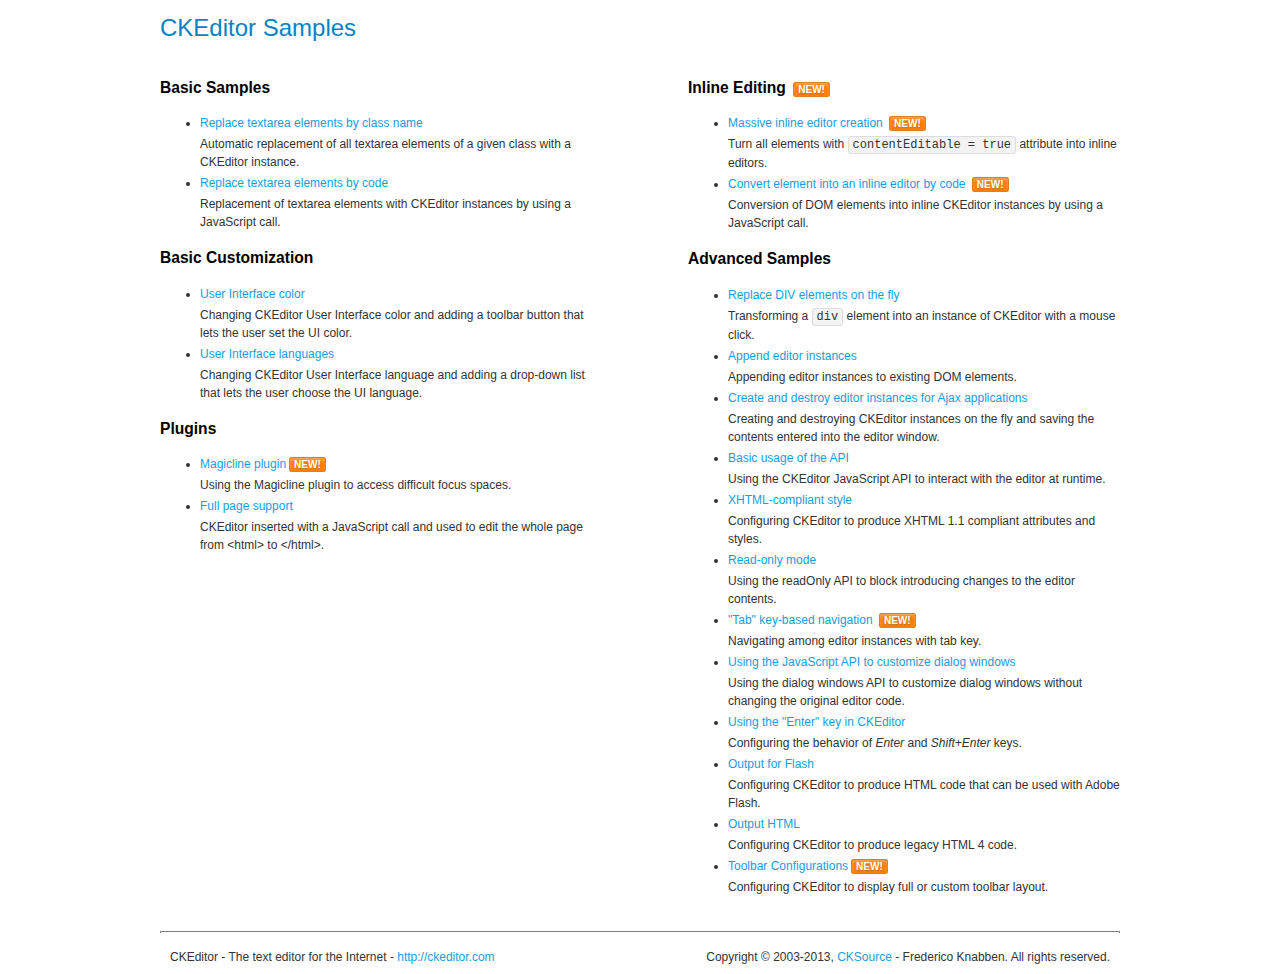
<file: theme/assets/ckeditor/samples/index.html>
<!DOCTYPE html>
<!--
Copyright (c) 2003-2013, CKSource - Frederico Knabben. All rights reserved.
For licensing, see LICENSE.html or http://ckeditor.com/license
-->
<html>
<head>
	<title>CKEditor Samples</title>
	<meta charset="utf-8">
	<link rel="stylesheet" href="sample.css">
</head>
<body>
	<h1 class="samples">
		CKEditor Samples
	</h1>
	<div class="twoColumns">
		<div class="twoColumnsLeft">
			<h2 class="samples">
				Basic Samples
			</h2>
			<dl class="samples">
				<dt><a class="samples" href="replacebyclass.html">Replace textarea elements by class name</a></dt>
				<dd>Automatic replacement of all textarea elements of a given class with a CKEditor instance.</dd>

				<dt><a class="samples" href="replacebycode.html">Replace textarea elements by code</a></dt>
				<dd>Replacement of textarea elements with CKEditor instances by using a JavaScript call.</dd>
			</dl>

			<h2 class="samples">
				Basic Customization
			</h2>
			<dl class="samples">
				<dt><a class="samples" href="uicolor.html">User Interface color</a></dt>
				<dd>Changing CKEditor User Interface color and adding a toolbar button that lets the user set the UI color.</dd>

				<dt><a class="samples" href="uilanguages.html">User Interface languages</a></dt>
				<dd>Changing CKEditor User Interface language and adding a drop-down list that lets the user choose the UI language.</dd>
			</dl>


			<h2 class="samples">Plugins</h2>
<dl class="samples">
<dt><a class="samples" href="plugins/magicline/magicline.html">Magicline plugin</a><span class="new">New!</span></dt>
<dd>Using the Magicline plugin to access difficult focus spaces.</dd>

<dt><a class="samples" href="plugins/wysiwygarea/fullpage.html">Full page support</a></dt>
<dd>CKEditor inserted with a JavaScript call and used to edit the whole page from &lt;html&gt; to &lt;/html&gt;.</dd>
</dl>
		</div>
		<div class="twoColumnsRight">
			<h2 class="samples">
				Inline Editing <span class="new">New!</span>
			</h2>
			<dl class="samples">
				<dt><a class="samples" href="inlineall.html">Massive inline editor creation</a> <span class="new">New!</span></dt>
				<dd>Turn all elements with <code>contentEditable = true</code> attribute into inline editors.</dd>

				<dt><a class="samples" href="inlinebycode.html">Convert element into an inline editor by code</a> <span class="new">New!</span></dt>
				<dd>Conversion of DOM elements into inline CKEditor instances by using a JavaScript call.</dd>

				
			</dl>

			<h2 class="samples">
				Advanced Samples
			</h2>
			<dl class="samples">
				<dt><a class="samples" href="divreplace.html">Replace DIV elements on the fly</a></dt>
				<dd>Transforming a <code>div</code> element into an instance of CKEditor with a mouse click.</dd>

				<dt><a class="samples" href="appendto.html">Append editor instances</a></dt>
				<dd>Appending editor instances to existing DOM elements.</dd>

				<dt><a class="samples" href="ajax.html">Create and destroy editor instances for Ajax applications</a></dt>
				<dd>Creating and destroying CKEditor instances on the fly and saving the contents entered into the editor window.</dd>

				<dt><a class="samples" href="api.html">Basic usage of the API</a></dt>
				<dd>Using the CKEditor JavaScript API to interact with the editor at runtime.</dd>

				<dt><a class="samples" href="xhtmlstyle.html">XHTML-compliant style</a></dt>
				<dd>Configuring CKEditor to produce XHTML 1.1 compliant attributes and styles.</dd>

				<dt><a class="samples" href="readonly.html">Read-only mode</a></dt>
				<dd>Using the readOnly API to block introducing changes to the editor contents.</dd>

				<dt><a class="samples" href="tabindex.html">"Tab" key-based navigation</a> <span class="new">New!</span></dt>
				<dd>Navigating among editor instances with tab key.</dd>


				
<dt><a class="samples" href="plugins/dialog/dialog.html">Using the JavaScript API to customize dialog windows</a></dt>
<dd>Using the dialog windows API to customize dialog windows without changing the original editor code.</dd>

<dt><a class="samples" href="plugins/enterkey/enterkey.html">Using the &quot;Enter&quot; key in CKEditor</a></dt>
<dd>Configuring the behavior of <em>Enter</em> and <em>Shift+Enter</em> keys.</dd>

<dt><a class="samples" href="plugins/htmlwriter/outputforflash.html">Output for Flash</a></dt>
<dd>Configuring CKEditor to produce HTML code that can be used with Adobe Flash.</dd>

<dt><a class="samples" href="plugins/htmlwriter/outputhtml.html">Output HTML</a></dt>
<dd>Configuring CKEditor to produce legacy HTML 4 code.</dd>

<dt><a class="samples" href="plugins/toolbar/toolbar.html">Toolbar Configurations</a><span class="new">New!</span></dt>
<dd>Configuring CKEditor to display full or custom toolbar layout.</dd>

			</dl>
		</div>
	</div>
	<div id="footer">
		<hr>
		<p>
			CKEditor - The text editor for the Internet - <a class="samples" href="http://ckeditor.com/">http://ckeditor.com</a>
		</p>
		<p id="copy">
			Copyright &copy; 2003-2013, <a class="samples" href="http://cksource.com/">CKSource</a> - Frederico Knabben. All rights reserved.
		</p>
	</div>
</body>
</html>
</file>
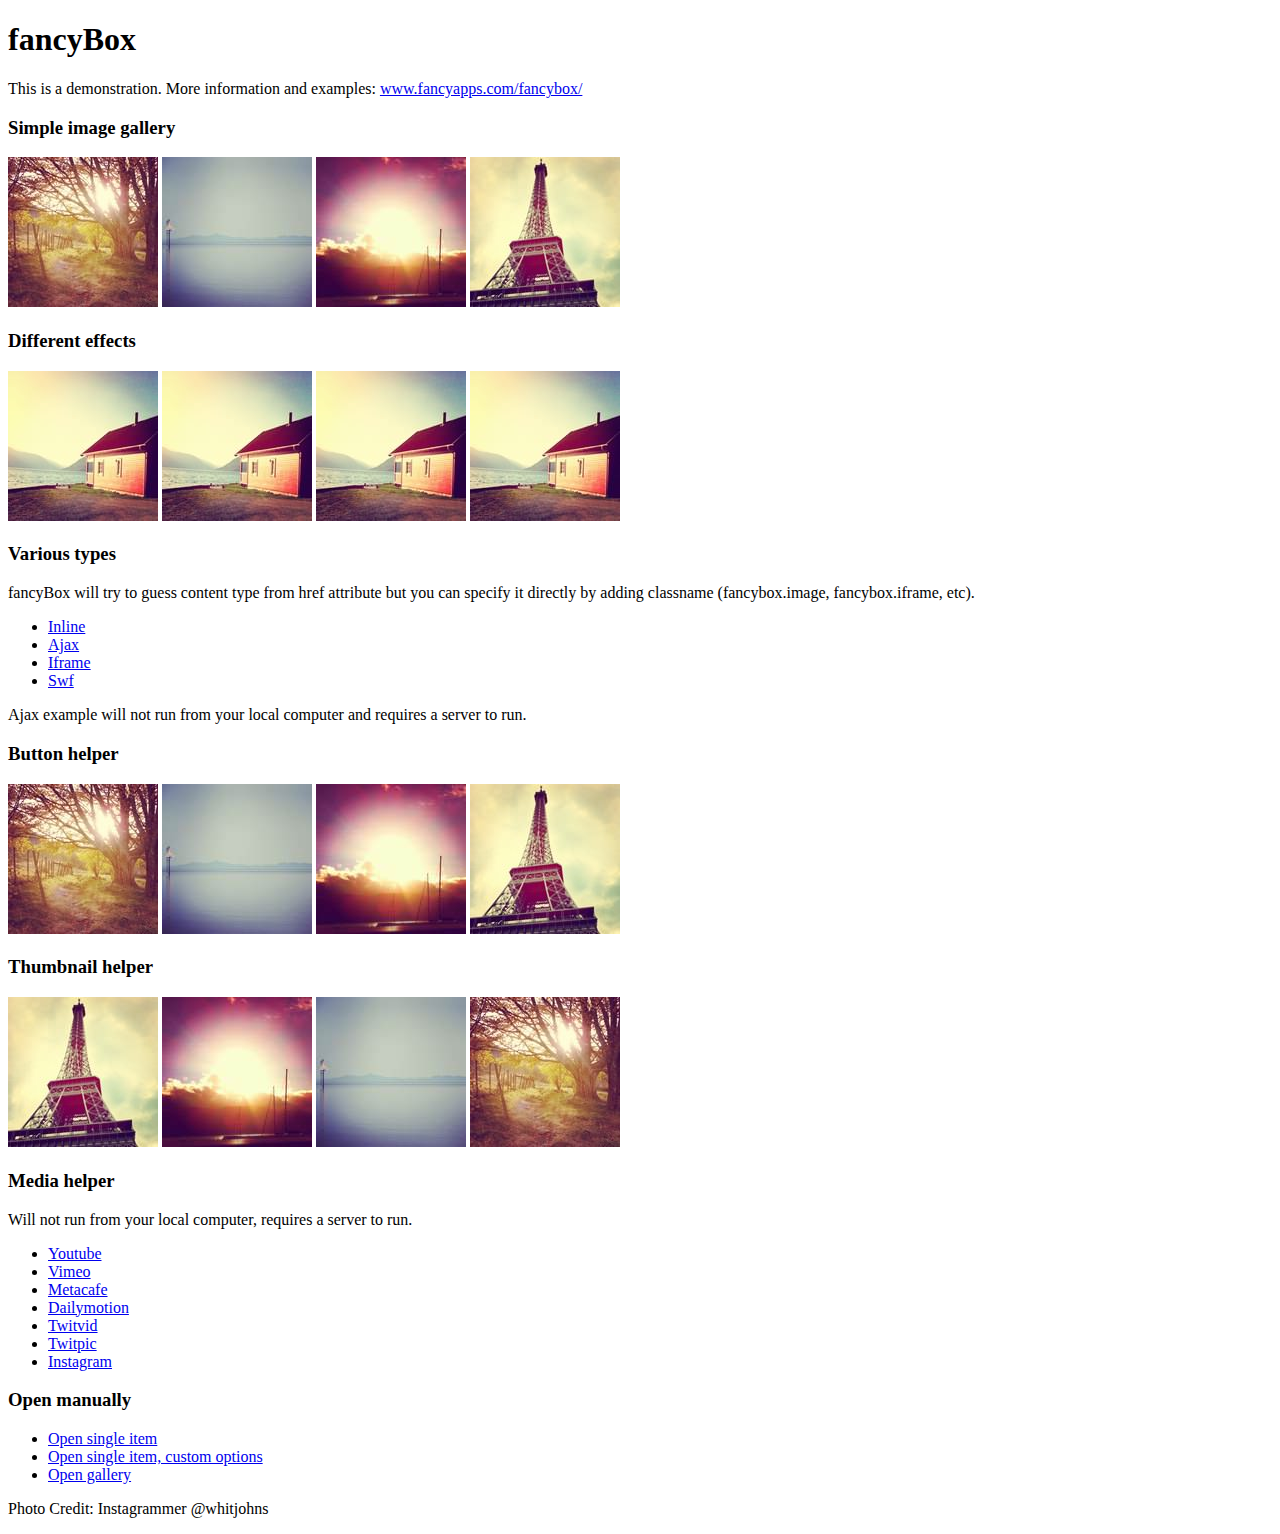
<file: theme/assets/fancybox/demo/index.html>
<!DOCTYPE html>
<html>
<head>
	<title>fancyBox - Fancy jQuery Lightbox Alternative | Demonstration</title>
	<meta http-equiv="Content-Type" content="text/html; charset=UTF-8" />

	<!-- Add jQuery library -->
	<script type="text/javascript" src="../lib/jquery-1.8.2.min.js"></script>

	<!-- Add mousewheel plugin (this is optional) -->
	<script type="text/javascript" src="../lib/jquery.mousewheel-3.0.6.pack.js"></script>

	<!-- Add fancyBox main JS and CSS files -->
	<script type="text/javascript" src="../source/jquery.fancybox.js?v=2.1.3"></script>
	<link rel="stylesheet" type="text/css" href="../source/jquery.fancybox.css?v=2.1.2" media="screen" />

	<!-- Add Button helper (this is optional) -->
	<link rel="stylesheet" type="text/css" href="../source/helpers/jquery.fancybox-buttons.css?v=1.0.5" />
	<script type="text/javascript" src="../source/helpers/jquery.fancybox-buttons.js?v=1.0.5"></script>

	<!-- Add Thumbnail helper (this is optional) -->
	<link rel="stylesheet" type="text/css" href="../source/helpers/jquery.fancybox-thumbs.css?v=1.0.7" />
	<script type="text/javascript" src="../source/helpers/jquery.fancybox-thumbs.js?v=1.0.7"></script>

	<!-- Add Media helper (this is optional) -->
	<script type="text/javascript" src="../source/helpers/jquery.fancybox-media.js?v=1.0.5"></script>

	<script type="text/javascript">
		$(document).ready(function() {
			/*
			 *  Simple image gallery. Uses default settings
			 */

			$('.fancybox').fancybox();

			/*
			 *  Different effects
			 */

			// Change title type, overlay closing speed
			$(".fancybox-effects-a").fancybox({
				helpers: {
					title : {
						type : 'outside'
					},
					overlay : {
						speedOut : 0
					}
				}
			});

			// Disable opening and closing animations, change title type
			$(".fancybox-effects-b").fancybox({
				openEffect  : 'none',
				closeEffect	: 'none',

				helpers : {
					title : {
						type : 'over'
					}
				}
			});

			// Set custom style, close if clicked, change title type and overlay color
			$(".fancybox-effects-c").fancybox({
				wrapCSS    : 'fancybox-custom',
				closeClick : true,

				openEffect : 'none',

				helpers : {
					title : {
						type : 'inside'
					},
					overlay : {
						css : {
							'background' : 'rgba(238,238,238,0.85)'
						}
					}
				}
			});

			// Remove padding, set opening and closing animations, close if clicked and disable overlay
			$(".fancybox-effects-d").fancybox({
				padding: 0,

				openEffect : 'elastic',
				openSpeed  : 150,

				closeEffect : 'elastic',
				closeSpeed  : 150,

				closeClick : true,

				helpers : {
					overlay : null
				}
			});

			/*
			 *  Button helper. Disable animations, hide close button, change title type and content
			 */

			$('.fancybox-buttons').fancybox({
				openEffect  : 'none',
				closeEffect : 'none',

				prevEffect : 'none',
				nextEffect : 'none',

				closeBtn  : false,

				helpers : {
					title : {
						type : 'inside'
					},
					buttons	: {}
				},

				afterLoad : function() {
					this.title = 'Image ' + (this.index + 1) + ' of ' + this.group.length + (this.title ? ' - ' + this.title : '');
				}
			});


			/*
			 *  Thumbnail helper. Disable animations, hide close button, arrows and slide to next gallery item if clicked
			 */

			$('.fancybox-thumbs').fancybox({
				prevEffect : 'none',
				nextEffect : 'none',

				closeBtn  : false,
				arrows    : false,
				nextClick : true,

				helpers : {
					thumbs : {
						width  : 50,
						height : 50
					}
				}
			});

			/*
			 *  Media helper. Group items, disable animations, hide arrows, enable media and button helpers.
			*/
			$('.fancybox-media')
				.attr('rel', 'media-gallery')
				.fancybox({
					openEffect : 'none',
					closeEffect : 'none',
					prevEffect : 'none',
					nextEffect : 'none',

					arrows : false,
					helpers : {
						media : {},
						buttons : {}
					}
				});

			/*
			 *  Open manually
			 */

			$("#fancybox-manual-a").click(function() {
				$.fancybox.open('1_b.jpg');
			});

			$("#fancybox-manual-b").click(function() {
				$.fancybox.open({
					href : 'iframe.html',
					type : 'iframe',
					padding : 5
				});
			});

			$("#fancybox-manual-c").click(function() {
				$.fancybox.open([
					{
						href : '1_b.jpg',
						title : 'My title'
					}, {
						href : '2_b.jpg',
						title : '2nd title'
					}, {
						href : '3_b.jpg'
					}
				], {
					helpers : {
						thumbs : {
							width: 75,
							height: 50
						}
					}
				});
			});


		});
	</script>
	<style type="text/css">
		.fancybox-custom .fancybox-skin {
			box-shadow: 0 0 50px #222;
		}
	</style>
</head>
<body>
	<h1>fancyBox</h1>

	<p>This is a demonstration. More information and examples: <a href="http://fancyapps.com/fancybox/">www.fancyapps.com/fancybox/</a></p>

	<h3>Simple image gallery</h3>
	<p>
		<a class="fancybox" href="1_b.jpg" data-fancybox-group="gallery" title="Lorem ipsum dolor sit amet"><img src="1_s.jpg" alt="" /></a>

		<a class="fancybox" href="2_b.jpg" data-fancybox-group="gallery" title="Etiam quis mi eu elit temp"><img src="2_s.jpg" alt="" /></a>

		<a class="fancybox" href="3_b.jpg" data-fancybox-group="gallery" title="Cras neque mi, semper leon"><img src="3_s.jpg" alt="" /></a>

		<a class="fancybox" href="4_b.jpg" data-fancybox-group="gallery" title="Sed vel sapien vel sem uno"><img src="4_s.jpg" alt="" /></a>
	</p>

	<h3>Different effects</h3>
	<p>
		<a class="fancybox-effects-a" href="5_b.jpg" title="Lorem ipsum dolor sit amet, consectetur adipiscing elit"><img src="5_s.jpg" alt="" /></a>

		<a class="fancybox-effects-b" href="5_b.jpg" title="Lorem ipsum dolor sit amet, consectetur adipiscing elit"><img src="5_s.jpg" alt="" /></a>

		<a class="fancybox-effects-c" href="5_b.jpg" title="Lorem ipsum dolor sit amet, consectetur adipiscing elit"><img src="5_s.jpg" alt="" /></a>

		<a class="fancybox-effects-d" href="5_b.jpg" title="Lorem ipsum dolor sit amet, consectetur adipiscing elit"><img src="5_s.jpg" alt="" /></a>
	</p>

	<h3>Various types</h3>
	<p>
		fancyBox will try to guess content type from href attribute but you can specify it directly by adding classname (fancybox.image, fancybox.iframe, etc).
	</p>
	<ul>
		<li><a class="fancybox" href="#inline1" title="Lorem ipsum dolor sit amet">Inline</a></li>
		<li><a class="fancybox fancybox.ajax" href="ajax.txt">Ajax</a></li>
		<li><a class="fancybox fancybox.iframe" href="iframe.html">Iframe</a></li>
		<li><a class="fancybox" href="http://www.adobe.com/jp/events/cs3_web_edition_tour/swfs/perform.swf">Swf</a></li>
	</ul>

	<div id="inline1" style="width:400px;display: none;">
		<h3>Etiam quis mi eu elit</h3>
		<p>
			Lorem ipsum dolor sit amet, consectetur adipiscing elit. Etiam quis mi eu elit tempor facilisis id et neque. Nulla sit amet sem sapien. Vestibulum imperdiet porta ante ac ornare. Nulla et lorem eu nibh adipiscing ultricies nec at lacus. Cras laoreet ultricies sem, at blandit mi eleifend aliquam. Nunc enim ipsum, vehicula non pretium varius, cursus ac tortor. Vivamus fringilla congue laoreet. Quisque ultrices sodales orci, quis rhoncus justo auctor in. Phasellus dui eros, bibendum eu feugiat ornare, faucibus eu mi. Nunc aliquet tempus sem, id aliquam diam varius ac. Maecenas nisl nunc, molestie vitae eleifend vel, iaculis sed magna. Aenean tempus lacus vitae orci posuere porttitor eget non felis. Donec lectus elit, aliquam nec eleifend sit amet, vestibulum sed nunc.
		</p>
	</div>

	<p>
		Ajax example will not run from your local computer and requires a server to run.
	</p>

	<h3>Button helper</h3>
	<p>
		<a class="fancybox-buttons" data-fancybox-group="button" href="1_b.jpg"><img src="1_s.jpg" alt="" /></a>

		<a class="fancybox-buttons" data-fancybox-group="button" href="2_b.jpg"><img src="2_s.jpg" alt="" /></a>

		<a class="fancybox-buttons" data-fancybox-group="button" href="3_b.jpg"><img src="3_s.jpg" alt="" /></a>

		<a class="fancybox-buttons" data-fancybox-group="button" href="4_b.jpg"><img src="4_s.jpg" alt="" /></a>
	</p>

	<h3>Thumbnail helper</h3>
	<p>
		<a class="fancybox-thumbs" data-fancybox-group="thumb" href="4_b.jpg"><img src="4_s.jpg" alt="" /></a>

		<a class="fancybox-thumbs" data-fancybox-group="thumb" href="3_b.jpg"><img src="3_s.jpg" alt="" /></a>

		<a class="fancybox-thumbs" data-fancybox-group="thumb" href="2_b.jpg"><img src="2_s.jpg" alt="" /></a>

		<a class="fancybox-thumbs" data-fancybox-group="thumb" href="1_b.jpg"><img src="1_s.jpg" alt="" /></a>
	</p>

	<h3>Media helper</h3>
	<p>
		Will not run from your local computer, requires a server to run.
	</p>

	<ul>
		<li><a class="fancybox-media" href="http://www.youtube.com/watch?v=opj24KnzrWo">Youtube</a></li>
		<li><a class="fancybox-media" href="http://vimeo.com/25634903">Vimeo</a></li>
		<li><a class="fancybox-media" href="http://www.metacafe.com/watch/7635964/">Metacafe</a></li>
		<li><a class="fancybox-media" href="http://www.dailymotion.com/video/xoeylt_electric-guest-this-head-i-hold_music">Dailymotion</a></li>
		<li><a class="fancybox-media" href="http://twitvid.com/QY7MD">Twitvid</a></li>
		<li><a class="fancybox-media" href="http://twitpic.com/7p93st">Twitpic</a></li>
		<li><a class="fancybox-media" href="http://instagr.am/p/IejkuUGxQn">Instagram</a></li>
	</ul>

	<h3>Open manually</h3>
	<ul>
		<li><a id="fancybox-manual-a" href="javascript:;">Open single item</a></li>
		<li><a id="fancybox-manual-b" href="javascript:;">Open single item, custom options</a></li>
		<li><a id="fancybox-manual-c" href="javascript:;">Open gallery</a></li>
	</ul>

	<p>
		Photo Credit: Instagrammer @whitjohns
	</p>
</body>
</html>
</file>
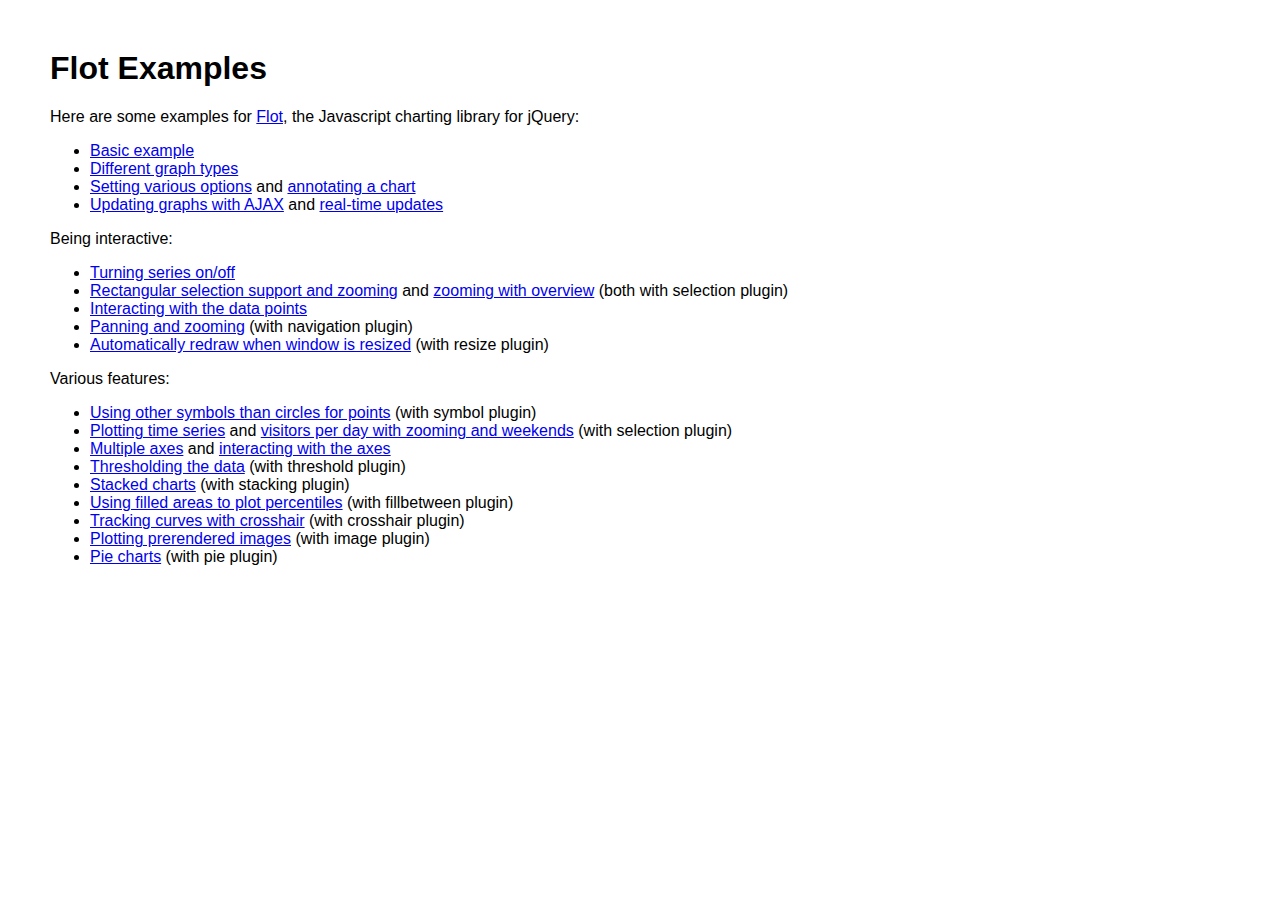
<file: theme/assets/flot/examples/index.html>
<!DOCTYPE HTML PUBLIC "-//W3C//DTD HTML 4.01 Transitional//EN" "http://www.w3.org/TR/html4/loose.dtd">
<html>
 <head>
    <meta http-equiv="Content-Type" content="text/html; charset=utf-8">
    <title>Flot Examples</title>
    <link href="layout.css" rel="stylesheet" type="text/css">
 </head>
 <body>
    <h1>Flot Examples</h1>

    <p>Here are some examples for <a href="http://code.google.com/p/flot/">Flot</a>, the Javascript charting library for jQuery:</p>

    <ul>
      <li><a href="basic.html">Basic example</a></li>
      <li><a href="graph-types.html">Different graph types</a></li>
      <li><a href="setting-options.html">Setting various options</a> and <a href="annotating.html">annotating a chart</a></li>
      <li><a href="ajax.html">Updating graphs with AJAX</a> and <a href="realtime.html">real-time updates</a></li>
    </ul>

    <p>Being interactive:</p>
    
    <ul>
      <li><a href="turning-series.html">Turning series on/off</a></li>
      <li><a href="selection.html">Rectangular selection support and zooming</a> and <a href="zooming.html">zooming with overview</a> (both with selection plugin)</li>
      <li><a href="interacting.html">Interacting with the data points</a></li>
      <li><a href="navigate.html">Panning and zooming</a> (with navigation plugin)</li>
      <li><a href="resize.html">Automatically redraw when window is resized</a> (with resize plugin)</li>
    </ul>

    <p>Various features:</p>
    
    <ul>
      <li><a href="symbols.html">Using other symbols than circles for points</a> (with symbol plugin)</li>
      <li><a href="time.html">Plotting time series</a> and <a href="visitors.html">visitors per day with zooming and weekends</a> (with selection plugin)</li>
      <li><a href="multiple-axes.html">Multiple axes</a> and <a href="interacting-axes.html">interacting with the axes</a></li>
      <li><a href="thresholding.html">Thresholding the data</a> (with threshold plugin)</li>
      <li><a href="stacking.html">Stacked charts</a> (with stacking plugin)</li>
      <li><a href="percentiles.html">Using filled areas to plot percentiles</a> (with fillbetween plugin)</li>
      <li><a href="tracking.html">Tracking curves with crosshair</a> (with crosshair plugin)</li>
      <li><a href="image.html">Plotting prerendered images</a> (with image plugin)</li>
      <li><a href="pie.html">Pie charts</a> (with pie plugin)</li>
    </ul>
 </body>
</html>
</file>
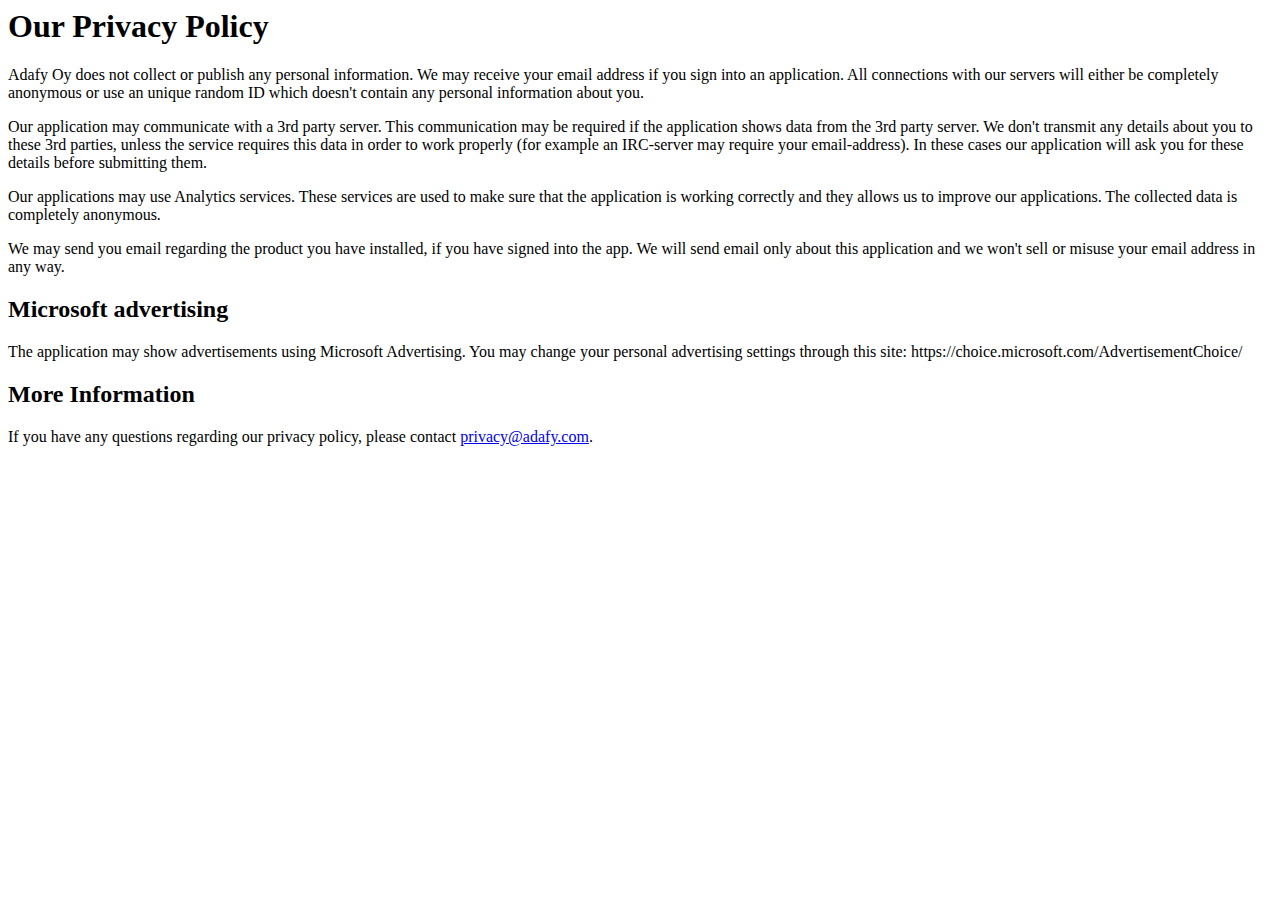
<file: privacy.html>
<html>
<head>
	<title>Adafy Oy Privacy Policy</title>
</head>
<body>
	<h1>Our Privacy Policy</h1>

	<p>Adafy Oy does not collect or publish any personal information. We may receive your email address if you sign into an application. All connections with our servers will either be completely anonymous or use an unique random ID which doesn't contain any personal information about you.</p>

	<p>Our application may communicate with a 3rd party server. This communication may be required if the application shows data from the 3rd party server. We don't transmit any details about you to these 3rd parties, unless the service requires this data in order to work properly (for example an IRC-server may require your email-address). In these cases our application will ask you for these details before submitting them.</p>

	<p>Our applications may use Analytics services. These services are used to make sure that the application is working correctly and they allows us to improve our applications. The collected data is completely anonymous.</p>

	<p>We may send you email regarding the product you have installed, if you have signed into the app. We will send email only about this application and we won't sell or misuse your email address in any way.</p>
	
	<h2>Microsoft advertising</h2>
	
	<p>The application may show advertisements using Microsoft Advertising. You may change your personal advertising settings through this site: https://choice.microsoft.com/AdvertisementChoice/</p>
	
	<h2>More Information</h2>

	If you have any questions regarding our privacy policy, please contact <a href="mailto:privacy@adafy.com">privacy@adafy.com</a>.
</body>	
</html>
</file>
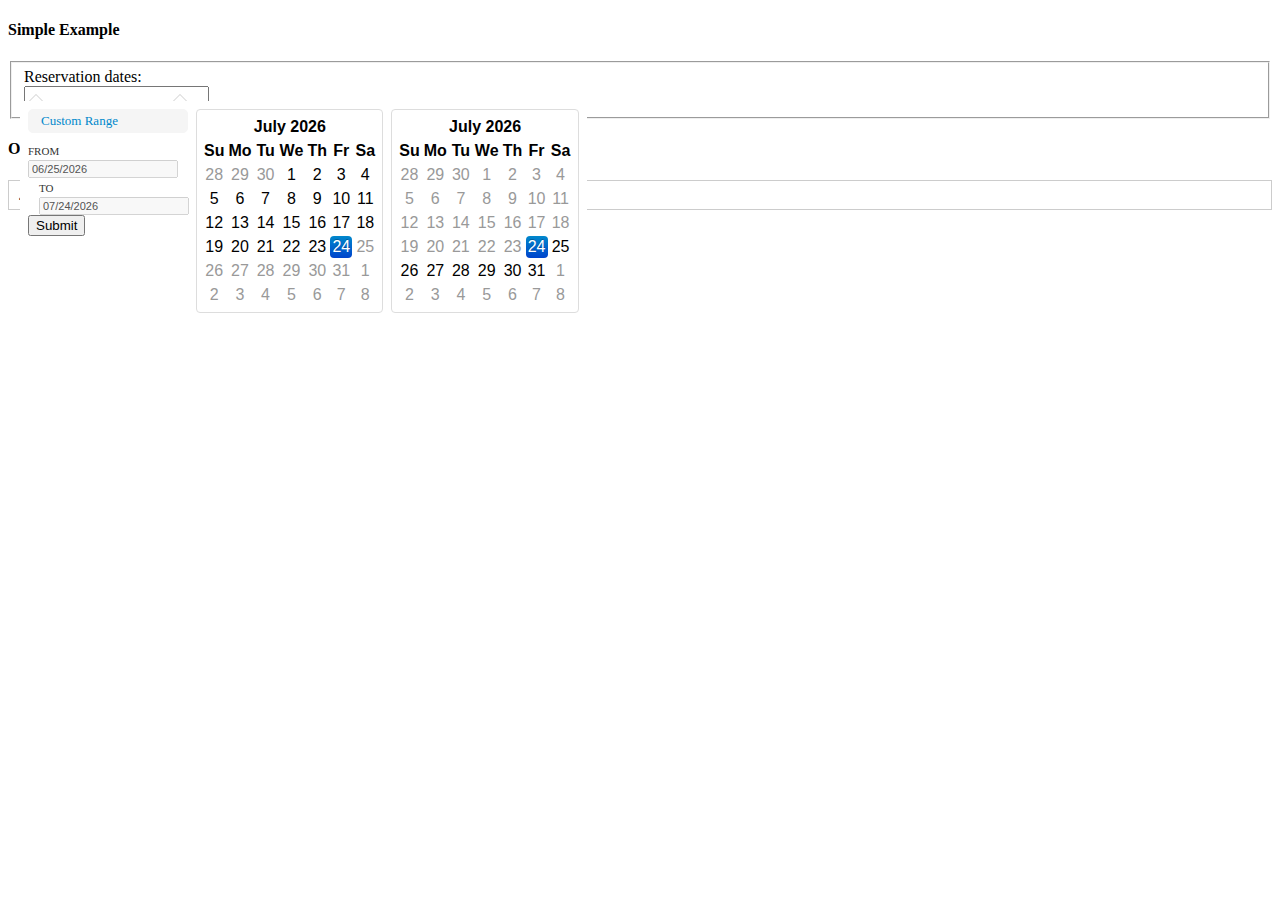
<file: theme/assets/bootstrap-daterangepicker/examples.html>
<!DOCTYPE html>
<html dir="ltr" lang="en-US">
   <head>
      <meta charset="UTF-8" />
      <title>A date range picker for Twitter Bootstrap</title>
      <link rel="stylesheet" type="text/css" media="all" href="http://twitter.github.com/bootstrap/assets/css/bootstrap.css" />
      <link rel="stylesheet" type="text/css" media="all" href="daterangepicker.css" />
      <script type="text/javascript" src="https://ajax.googleapis.com/ajax/libs/jquery/1.8.1/jquery.min.js"></script>
      <script type="text/javascript" src="date.js"></script>
      <script type="text/javascript" src="daterangepicker.js"></script>
   </head>
   <body>

      <div class="container">
         <div class="span12">

            <h4>Simple Example</h4>
            <div class="well">

               <form class="form-horizontal">
                 <fieldset>
                  <div class="control-group">
                    <label class="control-label" for="reservation">Reservation dates:</label>
                    <div class="controls">
                     <div class="input-prepend">
                       <span class="add-on"><i class="icon-calendar"></i></span><input type="text" name="reservation" id="reservation" />
                     </div>
                    </div>
                  </div>
                 </fieldset>
               </form>

               <script type="text/javascript">
               $(document).ready(function() {
                  $('#reservation').daterangepicker();
               });
               </script>

            </div>

            <h4>Options Usage Example</h4>

            <div class="well">

               <div id="reportrange" class="pull-right" style="background: #fff; cursor: pointer; padding: 5px 10px; border: 1px solid #ccc">
                  <i class="icon-calendar icon-large"></i>
                  <span></span> <b class="caret" style="margin-top: 8px"></b>
               </div>

               <script type="text/javascript">
               $(document).ready(function() {
                  $('#reportrange').daterangepicker(
                     {
                        ranges: {
                           'Today': ['today', 'today'],
                           'Yesterday': ['yesterday', 'yesterday'],
                           'Last 7 Days': [Date.today().add({ days: -6 }), 'today'],
                           'Last 30 Days': [Date.today().add({ days: -29 }), 'today'],
                           'This Month': [Date.today().moveToFirstDayOfMonth(), Date.today().moveToLastDayOfMonth()],
                           'Last Month': [Date.today().moveToFirstDayOfMonth().add({ months: -1 }), Date.today().moveToFirstDayOfMonth().add({ days: -1 })]
                        },
                        opens: 'left',
                        format: 'MM/dd/yyyy',
                        separator: ' to ',
                        startDate: Date.today().add({ days: -29 }),
                        endDate: Date.today(),
                        minDate: '01/01/2012',
                        maxDate: '12/31/2013',
                        locale: {
                            applyLabel: 'Submit',
                            fromLabel: 'From',
                            toLabel: 'To',
                            customRangeLabel: 'Custom Range',
                            daysOfWeek: ['Su', 'Mo', 'Tu', 'We', 'Th', 'Fr','Sa'],
                            monthNames: ['January', 'February', 'March', 'April', 'May', 'June', 'July', 'August', 'September', 'October', 'November', 'December'],
                            firstDay: 1
                        },
                        showWeekNumbers: true,
                        buttonClasses: ['btn-danger']
                     }, 
                     function(start, end) {
                        $('#reportrange span').html(start.toString('MMMM d, yyyy') + ' - ' + end.toString('MMMM d, yyyy'));
                     }
                  );

                  //Set the initial state of the picker label
                  $('#reportrange span').html(Date.today().add({ days: -29 }).toString('MMMM d, yyyy') + ' - ' + Date.today().toString('MMMM d, yyyy'));

               });
               </script>

            </div>

         </div>
      </div>

   </body>
</html>
</file>
<file: theme/assets/ckeditor/samples/sample.css>
/*
Copyright (c) 2003-2013, CKSource - Frederico Knabben. All rights reserved.
For licensing, see LICENSE.html or http://ckeditor.com/license
*/

html, body, h1, h2, h3, h4, h5, h6, div, span, blockquote, p, address, form, fieldset, img, ul, ol, dl, dt, dd, li, hr, table, td, th, strong, em, sup, sub, dfn, ins, del, q, cite, var, samp, code, kbd, tt, pre
{
	line-height: 1.5em;
}

body
{
	padding: 10px 30px;
}

input, textarea, select, option, optgroup, button, td, th
{
	font-size: 100%;
}

pre, code, kbd, samp, tt
{
	font-family: monospace,monospace;
	font-size: 1em;
}

body {
    width: 960px;
    margin: 0 auto;
}

code
{
	background: #f3f3f3;
	border: 1px solid #ddd;
	padding: 1px 4px;

	-moz-border-radius: 3px;
	-webkit-border-radius: 3px;
	border-radius: 3px;
}

.new
{
	background: #FF7E00;
	border: 1px solid #DA8028;
	color: #fff;
	font-size: 10px;
	font-weight: bold;
	padding: 1px 4px;
	text-shadow: 0 1px 0 #C97626;
	text-transform: uppercase;
	margin: 0 0 0 3px;

	-moz-border-radius: 3px;
	-webkit-border-radius: 3px;
	border-radius: 3px;

	-moz-box-shadow: 0 2px 3px 0 #FFA54E inset;
	-webkit-box-shadow: 0 2px 3px 0 #FFA54E inset;
	box-shadow: 0 2px 3px 0 #FFA54E inset;
}

h1.samples
{
	color: #0782C1;
	font-size: 200%;
	font-weight: normal;
	margin: 0;
	padding: 0;
}

h1.samples a
{
	color: #0782C1;
	text-decoration: none;
	border-bottom: 1px dotted #0782C1;
}

.samples a:hover
{
	border-bottom: 1px dotted #0782C1;
}

h2.samples
{
	color: #000000;
	font-size: 130%;
	margin: 15px 0 0 0;
	padding: 0;
}

p, blockquote, address, form, pre, dl, h1.samples, h2.samples
{
	margin-bottom: 15px;
}

ul.samples
{
	margin-bottom: 15px;
}

.clear
{
	clear: both;
}

fieldset
{
	margin: 0;
	padding: 10px;
}

body, input, textarea
{
	color: #333333;
	font-family: Arial, Helvetica, sans-serif;
}

body
{
	font-size: 75%;
}

a.samples
{
	color: #189DE1;
	text-decoration: none;
}

form
{
	margin: 0;
	padding: 0;
}

pre.samples
{
	background-color: #F7F7F7;
	border: 1px solid #D7D7D7;
	overflow: auto;
	padding: 0.25em;
	white-space: pre-wrap; /* CSS 2.1 */
	word-wrap: break-word; /* IE7 */
	-moz-tab-size: 4;
	-o-tab-size: 4;
	-webkit-tab-size: 4;
	tab-size: 4;
}

#footer
{
	clear: both;
	padding-top: 10px;
}

#footer hr
{
	margin: 10px 0 15px 0;
	height: 1px;
	border: solid 1px gray;
	border-bottom: none;
}

#footer p
{
	margin: 0 10px 10px 10px;
	float: left;
}

#footer #copy
{
	float: right;
}

#outputSample
{
	width: 100%;
	table-layout: fixed;
}

#outputSample thead th
{
	color: #dddddd;
	background-color: #999999;
	padding: 4px;
	white-space: nowrap;
}

#outputSample tbody th
{
	vertical-align: top;
	text-align: left;
}

#outputSample pre
{
	margin: 0;
	padding: 0;
}

.description
{
	border: 1px dotted #B7B7B7;
	margin-bottom: 10px;
	padding: 10px 10px 0;
	overflow: hidden;
}

label
{
	display: block;
	margin-bottom: 6px;
}

/**
 *	CKEditor editables are automatically set with the "cke_editable" class
 *	plus cke_editable_(inline|themed) depending on the editor type.
 */

/* Style a bit the inline editables. */
.cke_editable.cke_editable_inline
{
	cursor: pointer;
}

/* Once an editable element gets focused, the "cke_focus" class is
   added to it, so we can style it differently. */
.cke_editable.cke_editable_inline.cke_focus
{
	box-shadow: inset 0px 0px 20px 3px #ddd, inset 0 0 1px #000;
	outline: none;
	background: #eee;
	cursor: text;
}

/* Avoid pre-formatted overflows inline editable. */
.cke_editable_inline pre
{
	white-space: pre-wrap;
	word-wrap: break-word;
}

/**
 *	Samples index styles.
 */

.twoColumns,
.twoColumnsLeft,
.twoColumnsRight
{
	overflow: hidden;
}

.twoColumnsLeft,
.twoColumnsRight
{
	width: 45%;
}

.twoColumnsLeft
{
	float: left;
}

.twoColumnsRight
{
	float: right;
}

dl.samples
{
	padding: 0 0 0 40px;
}
dl.samples > dt
{
	display: list-item;
	list-style-type: disc;
	list-style-position: outside;
	margin: 0 0 3px;
}
dl.samples > dd
{
	margin: 0 0 3px;
}
.warning
{
    color: #ff0000;
	background-color: #FFCCBA;
    border: 2px dotted #ff0000;
	padding: 15px 10px;
	margin: 10px 0;
}

/* Used on inline samples */

blockquote
{
	font-style: italic;
	font-family: Georgia, Times, "Times New Roman", serif;
	padding: 2px 0;
	border-style: solid;
	border-color: #ccc;
	border-width: 0;
}

.cke_contents_ltr blockquote
{
	padding-left: 20px;
	padding-right: 8px;
	border-left-width: 5px;
}

.cke_contents_rtl blockquote
{
	padding-left: 8px;
	padding-right: 20px;
	border-right-width: 5px;
}

img.right {
    border: 1px solid #ccc;
    float: right;
    margin-left: 15px;
    padding: 5px;
}

img.left {
    border: 1px solid #ccc;
    float: left;
    margin-right: 15px;
    padding: 5px;
}
</file>
<file: theme/assets/flot/examples/layout.css>
body {
  font-family: sans-serif;
  font-size: 16px;
  margin: 50px;
  max-width: 800px;
}
</file>
<file: theme/assets/bootstrap-daterangepicker/daterangepicker.css>
.daterangepicker.dropdown-menu {
  max-width: none;
}

.daterangepicker.opensleft .ranges, .daterangepicker.opensleft .calendar {
  float: left;
  margin: 4px;
}

.daterangepicker.opensright .ranges, .daterangepicker.opensright .calendar {
  float: right;
  margin: 4px;
}

.daterangepicker .ranges {
  width: 160px;
  text-align: left;
}

.daterangepicker .ranges .range_inputs>div {
  float: left;
}

.daterangepicker .ranges .range_inputs>div:nth-child(2) {
  padding-left: 11px;
}

.daterangepicker .calendar {
  display: none;
  max-width: 230px;
}

.daterangepicker .calendar th, .daterangepicker .calendar td {
  font-family: 'Helvetica Neue', Helvetica, Arial, sans-serif;
  white-space: nowrap;
  text-align: center;
}

.daterangepicker .ranges label {
  color: #333;
  font-size: 11px;
  margin-bottom: 2px;
  text-transform: uppercase;
  text-shadow: 1px 1px 0 #fff;
}

.daterangepicker .ranges input {
  font-size: 11px;
}

.daterangepicker .ranges ul {
  list-style: none;
  margin: 0;
  padding: 0;
}

.daterangepicker .ranges li {
  font-size: 13px;
  background: #f5f5f5;
  border: 1px solid #f5f5f5;
  color: #08c;
  padding: 3px 12px;
  margin-bottom: 8px;
  -webkit-border-radius: 5px;
  -moz-border-radius: 5px;
  border-radius: 5px;
  cursor: pointer;
}

.daterangepicker .ranges li.active, .daterangepicker .ranges li:hover {
  background: #08c;
  border: 1px solid #08c;
  color: #fff;
}

.daterangepicker .calendar {
  border: 1px solid #ddd;
  padding: 4px;
  border-radius: 4px;
  background: #fff;
}

.daterangepicker {
  position: absolute;
  background: #fff;
  top: 100px;
  left: 20px;
  padding: 4px;
  margin-top: 1px;
  -webkit-border-radius: 4px;
  -moz-border-radius: 4px;
  border-radius: 4px;
}

.daterangepicker.opensleft:before {
  position: absolute;
  top: -7px;
  right: 9px;
  display: inline-block;
  border-right: 7px solid transparent;
  border-bottom: 7px solid #ccc;
  border-left: 7px solid transparent;
  border-bottom-color: rgba(0, 0, 0, 0.2);
  content: '';
}

.daterangepicker.opensleft:after {
  position: absolute;
  top: -6px;
  right: 10px;
  display: inline-block;
  border-right: 6px solid transparent;
  border-bottom: 6px solid #fff;
  border-left: 6px solid transparent;
  content: '';
}

.daterangepicker.opensright:before {
  position: absolute;
  top: -7px;
  left: 9px;
  display: inline-block;
  border-right: 7px solid transparent;
  border-bottom: 7px solid #ccc;
  border-left: 7px solid transparent;
  border-bottom-color: rgba(0, 0, 0, 0.2);
  content: '';
}

.daterangepicker.opensright:after {
  position: absolute;
  top: -6px;
  left: 10px;
  display: inline-block;
  border-right: 6px solid transparent;
  border-bottom: 6px solid #fff;
  border-left: 6px solid transparent;
  content: '';
}

.daterangepicker table {
  width: 100%;
  margin: 0;
}

.daterangepicker td, .daterangepicker th {
  text-align: center;
  width: 20px;
  height: 20px;
  -webkit-border-radius: 4px;
  -moz-border-radius: 4px;
  border-radius: 4px;
  cursor: pointer;
  white-space: nowrap;
}

.daterangepicker td.off {
  color: #999;
}
.daterangepicker td.disabled {
  color: #999;
}

.daterangepicker td.available:hover, .daterangepicker th.available:hover {
  background: #eee;
}

.daterangepicker td.active, .daterangepicker td.active:hover {
  background-color: #006dcc;
  background-image: -moz-linear-gradient(top, #0088cc, #0044cc);
  background-image: -ms-linear-gradient(top, #0088cc, #0044cc);
  background-image: -webkit-gradient(linear, 0 0, 0 100%, from(#0088cc), to(#0044cc));
  background-image: -webkit-linear-gradient(top, #0088cc, #0044cc);
  background-image: -o-linear-gradient(top, #0088cc, #0044cc);
  background-image: linear-gradient(top, #0088cc, #0044cc);
  background-repeat: repeat-x;
  filter: progid:DXImageTransform.Microsoft.gradient(startColorstr='#0088cc', endColorstr='#0044cc', GradientType=0);
  border-color: #0044cc #0044cc #002a80;
  border-color: rgba(0, 0, 0, 0.1) rgba(0, 0, 0, 0.1) rgba(0, 0, 0, 0.25);
  filter: progid:DXImageTransform.Microsoft.gradient(enabled = false);
  color: #fff;
  text-shadow: 0 -1px 0 rgba(0, 0, 0, 0.25);
}

.daterangepicker td.week, .daterangepicker th.week {
    font-size: 80%;
    color: #ccc;
}
</file>
